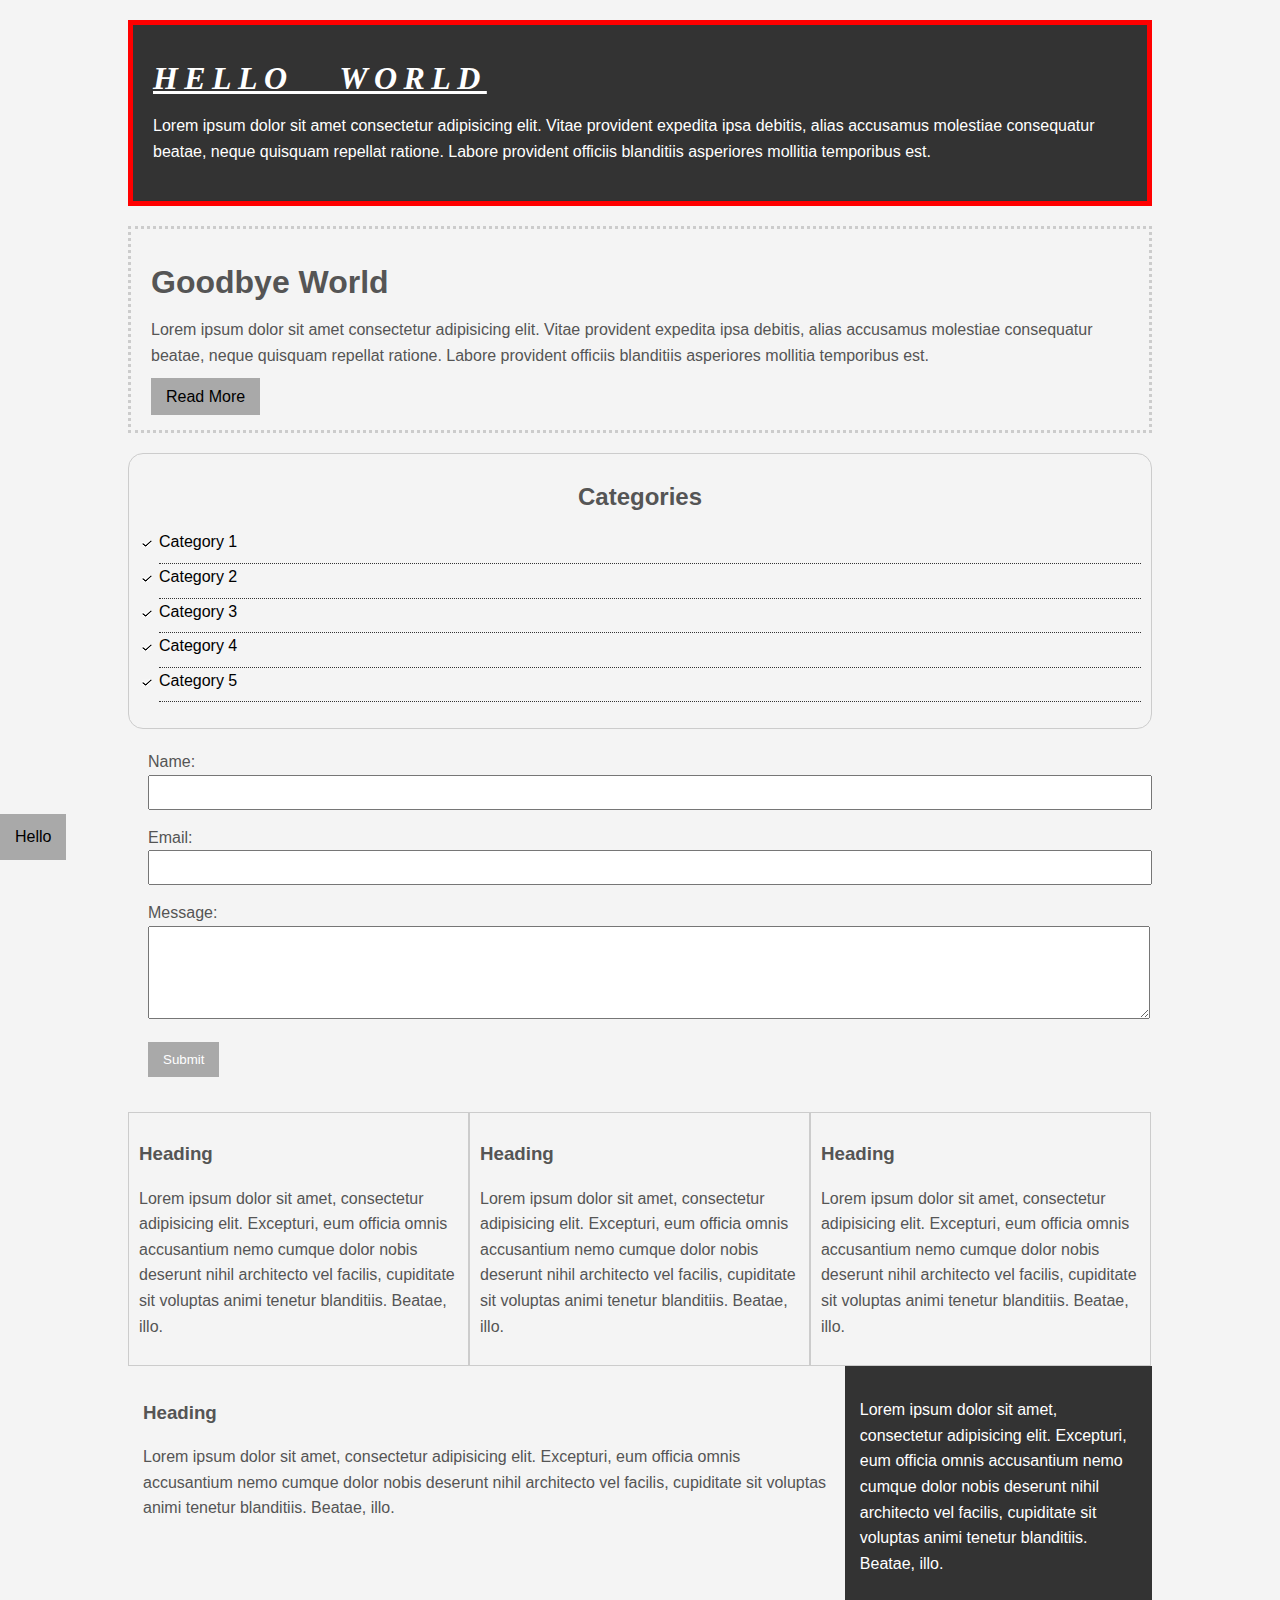
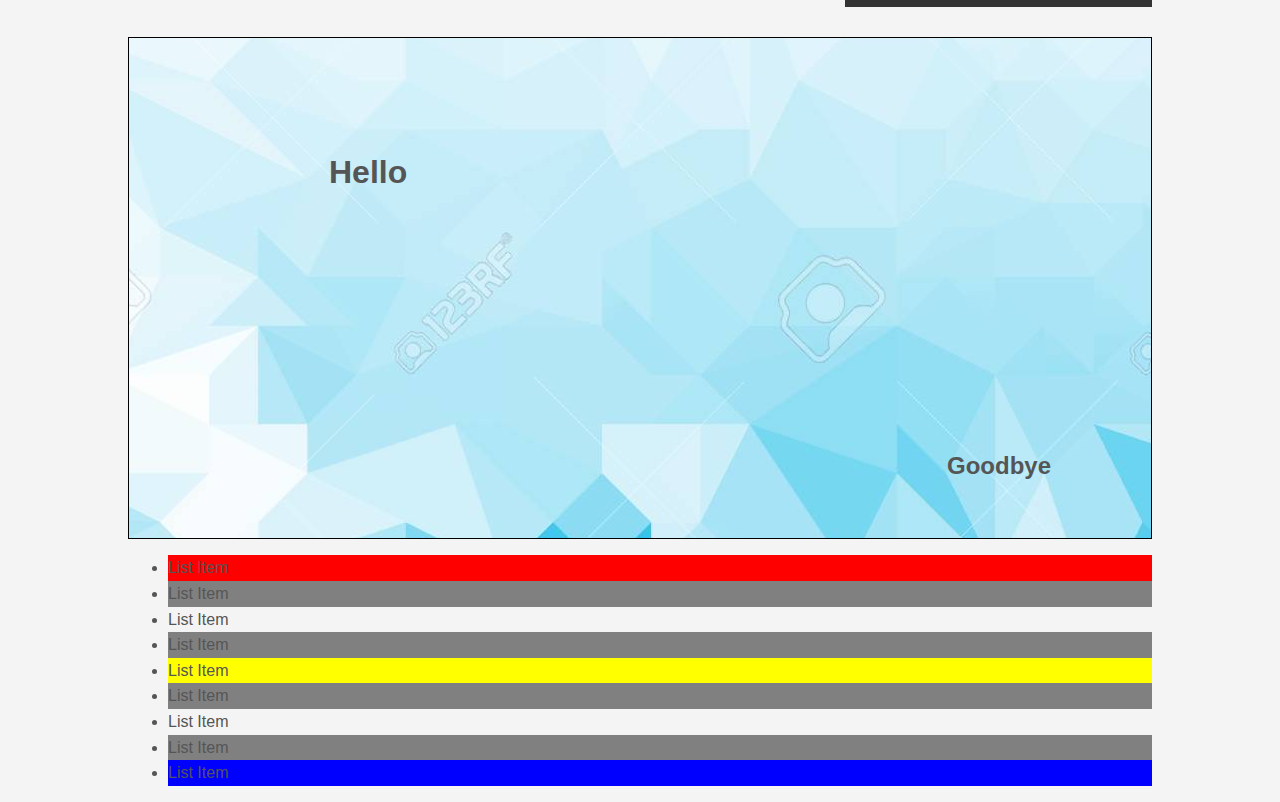
<file: csscheatsheet/index.html>
<!DOCTYPE html>
<html lang="en">
<head>
    <meta charset="UTF-8">
    <meta name="viewport" content="width=device-width, initial-scale=1.0">
    <meta http-equiv="X-UA-Compatible" content="ie=edge">
    <title>CSS Cheatsheet</title>
    <link rel="stylesheet" type="text/css" href="css/style.css">
</head>
<body>
    <div class="container">
        <div class="box-1">
            <h1>Hello World</h1>
            <p>Lorem ipsum dolor sit amet consectetur adipisicing elit. Vitae provident expedita ipsa debitis, alias accusamus molestiae consequatur beatae, neque quisquam repellat ratione. Labore provident officiis blanditiis asperiores mollitia temporibus est.</p>
        </div>
        <div class="box-2">
            <h1>Goodbye World</h1>
            <p>Lorem ipsum dolor sit amet consectetur adipisicing elit. Vitae provident expedita ipsa debitis, alias accusamus molestiae consequatur beatae, neque quisquam repellat ratione. Labore provident officiis blanditiis asperiores mollitia temporibus est.</p>
            <a class="button" href="">Read More</a>
        </div>
        <div class="categories">
            <h2>Categories</h2>
            <ul>
                <li><a href="#">Category 1</a></li>
                <li><a href="#">Category 2</a></li>
                <li><a href="#">Category 3</a></li>
                <li><a href="#">Category 4</a></li>
                <li><a href="test.html">Category 5</a></li>
            </ul>
        </div>
        <form action="" class="my-form">
            <div class="form-group">
                <label for="">Name: </label>
                <input type="text" name="name">
            </div>
            <div class="form-group">
                <label for="">Email: </label>
                <input type="text" name="email">
            </div>
            <div class="form-group">
                <label for="">Message: </label>
                <textarea name="message" id="" rows="5"></textarea>
            </div>
            <div class="form-group">
                <input type="submit" value="Submit" class="button">
            </div>
        </form>
        <div class="block">
            <h3>Heading</h3>
            <p>Lorem ipsum dolor sit amet, consectetur adipisicing elit. Excepturi, eum officia omnis accusantium nemo cumque dolor nobis deserunt nihil architecto vel facilis, cupiditate sit voluptas animi tenetur blanditiis. Beatae, illo.</p>
        </div>
        <div class="block">
            <h3>Heading</h3>
            <p>Lorem ipsum dolor sit amet, consectetur adipisicing elit. Excepturi, eum officia omnis accusantium nemo cumque dolor nobis deserunt nihil architecto vel facilis, cupiditate sit voluptas animi tenetur blanditiis. Beatae, illo.</p>
        </div>
        <div class="block">
            <h3>Heading</h3>
            <p>Lorem ipsum dolor sit amet, consectetur adipisicing elit. Excepturi, eum officia omnis accusantium nemo cumque dolor nobis deserunt nihil architecto vel facilis, cupiditate sit voluptas animi tenetur blanditiis. Beatae, illo.</p>
        </div>
        <div class="clr"></div>
        <div id="main-block">
            <h3>Heading</h3>
            <p>Lorem ipsum dolor sit amet, consectetur adipisicing elit. Excepturi, eum officia omnis accusantium nemo cumque dolor nobis deserunt nihil architecto vel facilis, cupiditate sit voluptas animi tenetur blanditiis. Beatae, illo.</p>
        </div>
        <div id="sidebar">
            <p>Lorem ipsum dolor sit amet, consectetur adipisicing elit. Excepturi, eum officia omnis accusantium nemo cumque dolor nobis deserunt nihil architecto vel facilis, cupiditate sit voluptas animi tenetur blanditiis. Beatae, illo.</p>
        </div>
        <div class="clr"></div>
        <div class="p-box">
            <h1>Hello</h1>
            <h2>Goodbye</h2>
        </div>
        <ul class="my-list">
            <li>List Item</li>
            <li>List Item</li>
            <li>List Item</li>
            <li>List Item</li>
            <li>List Item</li>
            <li>List Item</li>
            <li>List Item</li>
            <li>List Item</li>
            <li>List Item</li>
        </ul>
    </div> <!-- ./container -->
    <a href="" class="fix-me button">Hello</a>
</body>
</html>
</file>
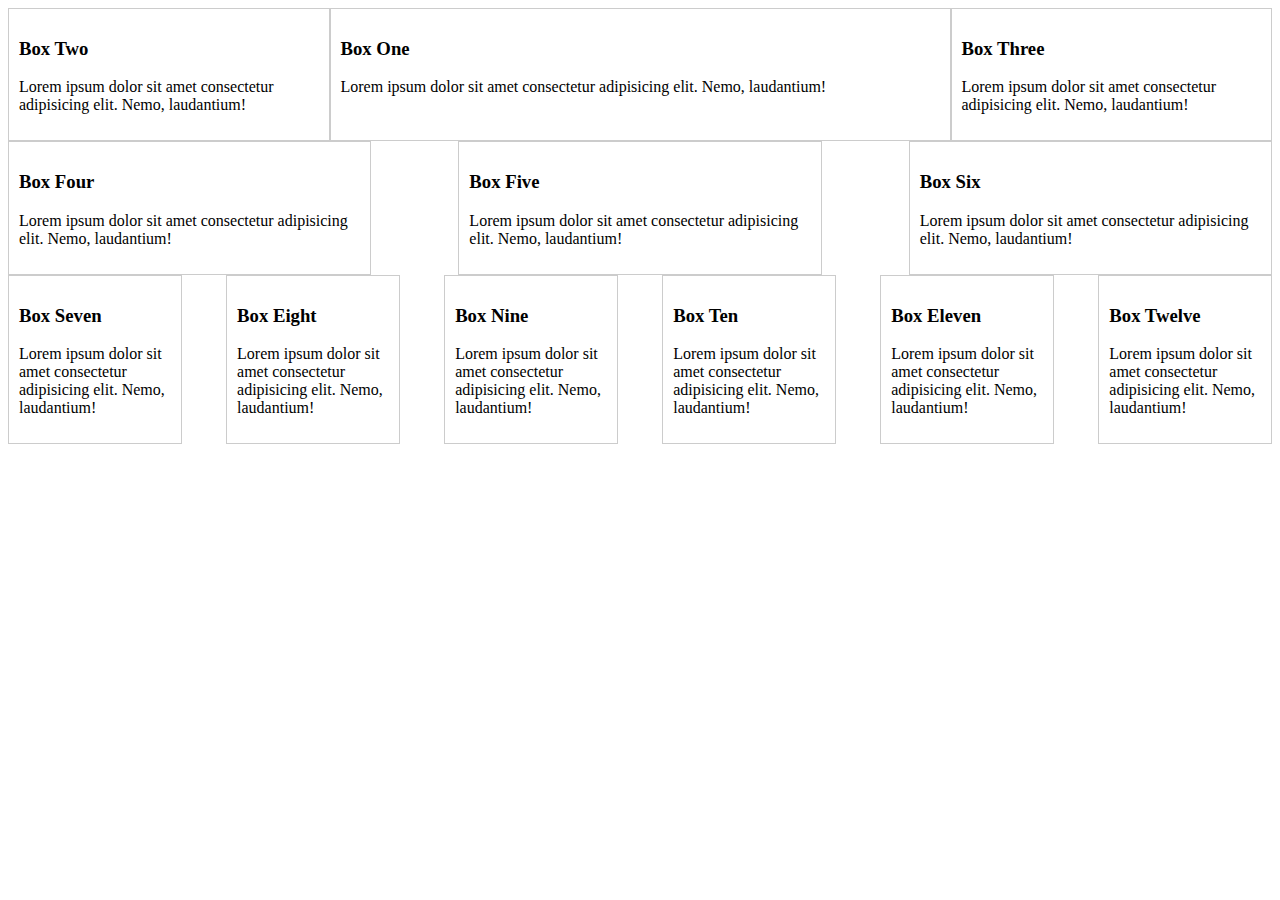
<file: flexbox/index.html>
<!DOCTYPE html>
<html lang="en">
<head>
    <meta charset="UTF-8">
    <meta name="viewport" content="width=device-width, initial-scale=1.0">
    <meta http-equiv="X-UA-Compatible" content="ie=edge">
    <title>Flexbox</title>
    <link rel="stylesheet" href="style.css">
</head>
<body>
    <div class="container-1">
        <div class="box-1">
            <h3>Box One</h3>
            <p>Lorem ipsum dolor sit amet consectetur adipisicing elit. Nemo, laudantium!</p>
        </div>
        <div class="box-2">
            <h3>Box Two</h3>
            <p>Lorem ipsum dolor sit amet consectetur adipisicing elit. Nemo, laudantium!</p>
        </div>
        <div class="box-3">
            <h3>Box Three</h3>
            <p>Lorem ipsum dolor sit amet consectetur adipisicing elit. Nemo, laudantium!</p>
        </div>
    </div>

    <div class="container-2">
        <div class="container-2-box">
            <h3>Box Four</h3>
            <p>Lorem ipsum dolor sit amet consectetur adipisicing elit. Nemo, laudantium!</p>
        </div>
        <div class="container-2-box">
            <h3>Box Five</h3>
            <p>Lorem ipsum dolor sit amet consectetur adipisicing elit. Nemo, laudantium!</p>
        </div>
        <div class="container-2-box">
            <h3>Box Six</h3>
            <p>Lorem ipsum dolor sit amet consectetur adipisicing elit. Nemo, laudantium!</p>
        </div>
    </div>

    <div class="container-3">
        <div class="container-3-box">
            <h3>Box Seven</h3>
            <p>Lorem ipsum dolor sit amet consectetur adipisicing elit. Nemo, laudantium!</p>
        </div>
        <div class="container-3-box">
            <h3>Box Eight</h3>
            <p>Lorem ipsum dolor sit amet consectetur adipisicing elit. Nemo, laudantium!</p>
        </div>
        <div class="container-3-box">
            <h3>Box Nine</h3>
            <p>Lorem ipsum dolor sit amet consectetur adipisicing elit. Nemo, laudantium!</p>
        </div>
        <div class="container-3-box">
            <h3>Box Ten</h3>
            <p>Lorem ipsum dolor sit amet consectetur adipisicing elit. Nemo, laudantium!</p>
        </div>
        <div class="container-3-box">
            <h3>Box Eleven</h3>
            <p>Lorem ipsum dolor sit amet consectetur adipisicing elit. Nemo, laudantium!</p>
        </div>
        <div class="container-3-box">
            <h3>Box Twelve</h3>
            <p>Lorem ipsum dolor sit amet consectetur adipisicing elit. Nemo, laudantium!</p>
        </div>
    </div>
</body>
</html>
</file>
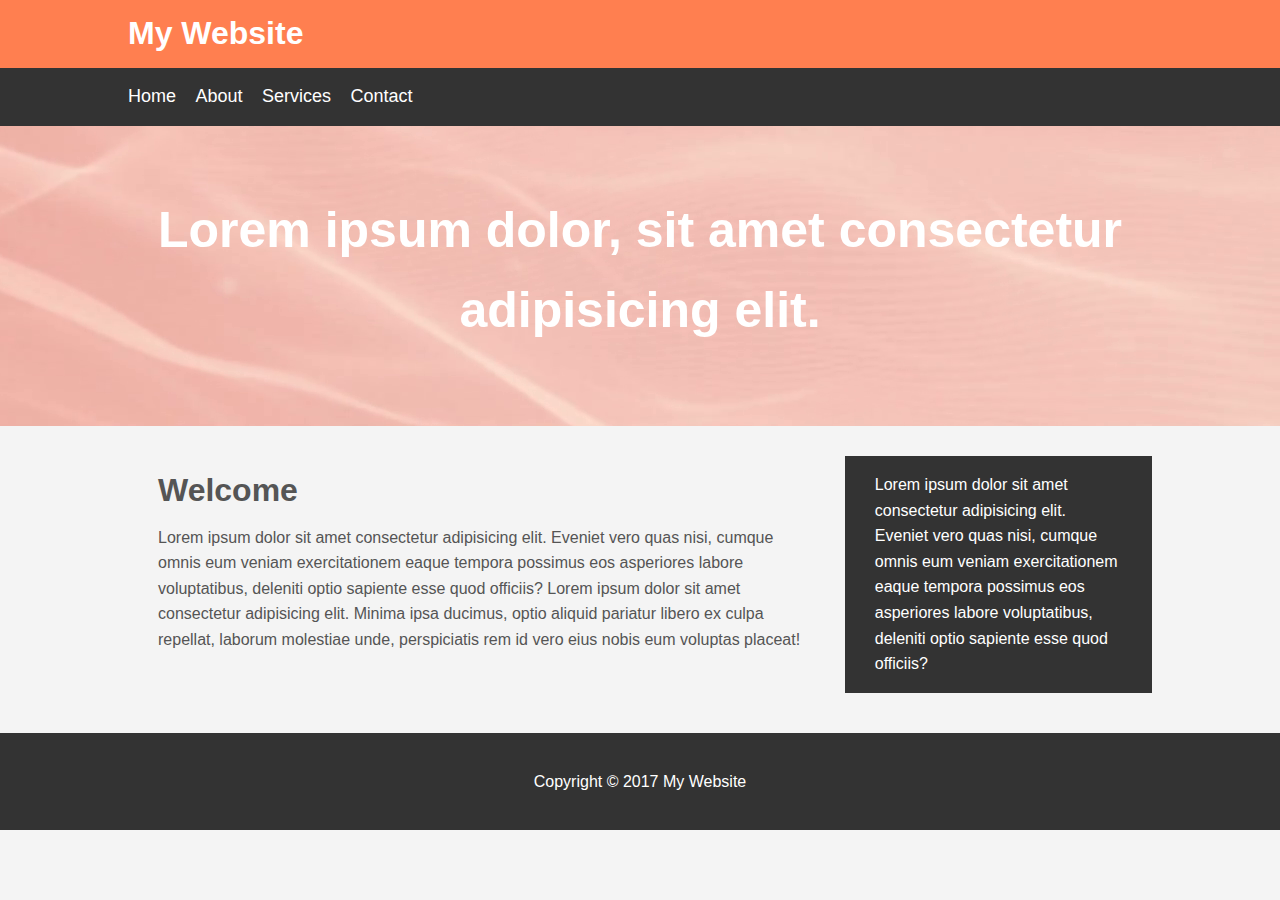
<file: mywebsite/index.html>
<!DOCTYPE html>
<html lang="en">
<head>
    <meta charset="UTF-8">
    <meta name="viewport" content="width=device-width, initial-scale=1.0">
    <meta http-equiv="X-UA-Compatible" content="ie=edge">
    <title>My Website</title>
    <link rel="stylesheet" href="css/style.css">
</head>
<body>
    <header id="main-header">
        <div class="container">
            <h1>My Website</h1>
        </div>
    </header>

    <nav id="navbar">
        <div class="container">
            <ul>
                <li><a href="#">Home</a></li>
                <li><a href="#">About</a></li>
                <li><a href="#">Services</a></li>
                <li><a href="#">Contact</a></li>
            </ul>
        </div>
    </nav>

    <section id="showcase">
        <div class="container">
            <h1>Lorem ipsum dolor, sit amet consectetur adipisicing elit.</h1>
        </div>
    </section>

    <div class="container">
        <section id="main">
            <h1>Welcome</h1>
            <p>Lorem ipsum dolor sit amet consectetur adipisicing elit. Eveniet vero quas nisi, cumque omnis eum veniam exercitationem eaque tempora possimus eos asperiores labore voluptatibus, deleniti optio sapiente esse quod officiis? Lorem ipsum dolor sit amet consectetur adipisicing elit. Minima ipsa ducimus, optio aliquid pariatur libero ex culpa repellat, laborum molestiae unde, perspiciatis rem id vero eius nobis eum voluptas placeat!</p>
        </section>
    
        <aside id="sidebar">
            <p>Lorem ipsum dolor sit amet consectetur adipisicing elit. Eveniet vero quas nisi, cumque omnis eum veniam exercitationem eaque tempora possimus eos asperiores labore voluptatibus, deleniti optio sapiente esse quod officiis?</p> 
        </aside>
    </div>
    
    <footer id="main-footer">
        <p>Copyright &copy; 2017 My Website</p>
    </footer>
</body>
</html>
</file>
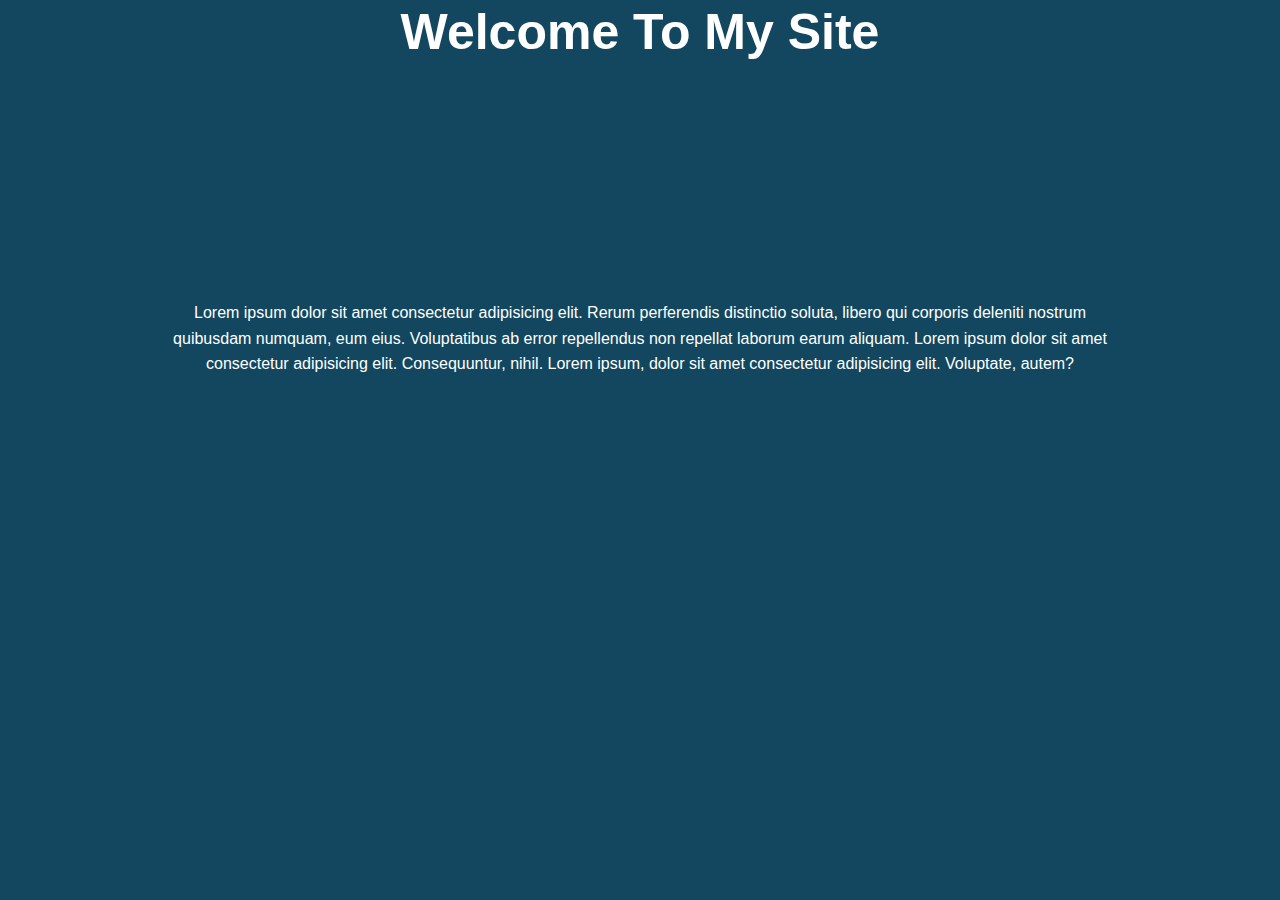
<file: animations/landing.html>
<!DOCTYPE html>
<html lang="en">
<head>
    <meta charset="UTF-8">
    <meta name="viewport" content="width=device-width, initial-scale=1.0">
    <meta http-equiv="X-UA-Compatible" content="ie=edge">
    <title>Landing Page</title>
    <link rel="stylesheet" href="landing.css">
</head>
<body>
    <header id="showcase">
        <h1>Welcome To My Site</h1>
    </header>
    <div id="content" class="container">
        Lorem ipsum dolor sit amet consectetur adipisicing elit. Rerum perferendis distinctio soluta, libero qui corporis deleniti nostrum quibusdam numquam, eum eius. Voluptatibus ab error repellendus non repellat laborum earum aliquam. Lorem ipsum dolor sit amet consectetur adipisicing elit. Consequuntur, nihil. Lorem ipsum, dolor sit amet consectetur adipisicing elit. Voluptate, autem?
    </div>
    <a href="#" class="btn">Read More</a>
</body>
</html>
</file>
<file: csscheatsheet/css/style.css>
/* * {
    margin: 0;
    padding: 0;
} */

body {
  background-color: #f4f4f4;
  color: #555555;

  /* font-family: Arial, Helvetica, sans-serif;
    font-size: 12px;
    font-weight: normal; */
  /* same as above */
  font: normal 16px Arial, Helvetica, sans-serif;

  line-height: 1.6em;
  margin: 0;
}

a {
  text-decoration: none;
  color: black;
}

a:hover {
  color: red;
}

a:active {
  color: green;
}

a:visited {
  color: black;
}

.container {
  width: 80%;
  margin: auto;
}

.button {
  background-color: darkgray;
  color: #fff;
  padding: 10px 15px;
  border: none;
}

.clr {
  clear: both;
}

.button:hover {
  background: red;
  color: #fff;
}

.box-1 {
  background-color: #333;
  color: #fff;

  /* border-right: 5px red solid;
    border-left: 5px red solid;
    border-top: 5px red solid;
    border-bottom: 5px red solid; */
  /* same as above */
  border-width: 3px;
  border-bottom-width: 10px;
  border-top-style: dotted;
  border: 5px red solid;

  /* padding-top: 20px;
    padding-left: 20px;
    padding-right: 20px;
    padding-bottom: 20px; */
  /* same as above */
  padding: 20px;

  margin-top: 20px;
  margin: 20px 0;
}

.box-1 h1 {
  font-family: Tahoma;
  font-weight: 800;
  font-style: italic;
  text-decoration: underline;
  text-transform: uppercase;
  letter-spacing: 0.2em;
  word-spacing: 1em;
}

.box-2 {
  border: 3px dotted #ccc;
  padding: 20px;
  margin: 20px 0;
}

.categories {
  border: 1px #ccc solid;
  padding: 10px;
  border-radius: 15px;
}

.categories h2 {
  text-align: center;
}

.categories ul {
  padding: 0;
  padding-left: 20px;
  list-style: square;
  list-style: none;
}

.categories li {
  padding-bottom: 8px;
  border-bottom: dotted 1px #333;
  list-style-image: url("../images/check.png");
}

.my-form {
  padding: 20px;
}

.my-form .form-group {
  padding-bottom: 15px;
}

.my-form label {
  display: block;
}

.my-form input[type="text"],
.my-form textarea {
  padding: 8px;
  width: 100%;
}

.block {
  float: left;
  width: 33.3%;
  border: 1px solid #ccc;
  padding: 10px;
  box-sizing: border-box;
}

#main-block {
  float: left;
  width: 70%;
  padding: 15px;
  box-sizing: border-box;
}

#sidebar {
  float: right;
  width: 30%;
  background-color: #333;
  color: white;
  padding: 15px;
  box-sizing: border-box;
}

.p-box {
  width: 800xp;
  height: 500px;
  border: 1px solid #000;
  margin-top: 30px;
  position: relative;
  background-image: url("../images/bgimage.jpg");

  background-repeat: no-repeat;
  background-position: 100px 200px;
  background-position: center center;
}

.p-box h1 {
  position: absolute;
  left: 200px;
  top: 100px;
}

.p-box h2 {
  position: absolute;
  bottom: 40px;
  right: 100px;
}

.fix-me {
  position: fixed;
  bottom: 40px;
}

.my-list li:first-child {
  background: red;
}

.my-list li:last-child {
  background: blue;
}

.my-list li:nth-child(5) {
  background: yellow;
}

.my-list li:nth-child(even) {
  background: grey;
}
</file>
<file: flexbox/style.css>
@media(min-width:460px) {
    .container-1 {
        display: flex;
        /* align-items: flex-start;
        align-items: flex-end; */
        /* align-items: center; */
        /* align-items: stretch; */
        /* flex-direction: column; */
    }
    
    .container-2 {
        display: flex;
        /* justify-content: flex-start; */
        /* justify-content: flex-end; */
        /* justify-content: center; */
        justify-content: space-between;
        /* justify-content: space-around; */
    }
}

.container-3 {
    display: flex;
    flex-wrap: wrap;
    justify-content: space-between;
}

.container-1 div, .container-2 div, .container-3 div {
    border: 1px #ccc solid;
    padding: 10px;
}

.box-1 {
    flex: 2;
    order: 2;
}

.box-2 {
    flex: 1;
    order: 1;
}

.box-3 {
    flex: 1;
    order: 3;
}

.container-2-box {
    /* width: 27%; */
    flex-basis: 27%;
}

.container-3-box {
    flex-basis: 12%;
}
</file>
<file: mywebsite/css/style.css>
body {
    background-color: #f4f4f4;
    color: #555;
    font-family: Arial, Helvetica, sans-serif;
    font-size: 16px;
    line-height: 1.6em;
    margin: 0;
}

.container {
    width: 80%;
    margin: auto;
    overflow: hidden;
}

#main-header {
    background-color: coral;
    color: #fff;
}

#navbar {
    background-color: #333;
    color: #fff;
}

#navbar ul {
    padding: 0;
    list-style: none;
}

#navbar li {
    display: inline;
}

#navbar a {
    color: white;
    text-decoration: none;
    font-size: 18px;
    padding-right: 15px;
}

#showcase {
    background-image: url('../images/showcase.png');
    background-position: center right;
    min-height: 300px;
    margin-bottom: 30px;
    text-align: center;
}

#showcase h1 {
    color: #fff;
    font-size: 50px;
    line-height: 1.6em;
    padding-top: 30px;
}

#main {
    float: left;
    width: 70%;
    padding: 0 30px;
    box-sizing: border-box;
}

#sidebar {
    float: right;
    width: 30%;
    background-color: #333;
    color: #fff;
    padding: 0 30px;
    box-sizing: border-box;
}

#main-footer {
    background: #333;
    color: #ffff;
    text-align: center;
    padding: 20px;
    margin-top: 40px;
}

@media(max-width: 600px) {
    #main {
        width: 100%;
        float: none;
    }

    #sidebar {
        width: 100%;
        float: none;
    }
}
</file>
<file: animations/landing.css>
* {
    margin: 0;
    padding: 0;
}

body {
    font-family: Arial, Arial, Helvetica, sans-serif;
    background-color: #12475f;
    color: white;
    line-height: 1.6em;
    text-align: center;
}

.container {
    max-width: 960px;
    margin: auto;
    padding: 0 30px;
}

#showcase {
    height: 300px;
}

#showcase h1 {
    font-size: 50px;
    line-height: 1.3em;
    position: relative;
    animation: heading;
    animation-duration: 3s;
    animation-fill-mode: forwards;
}

@keyframes heading {
    0% {
        top: -50px;
    }
    100% {
        top: 200px;
    }
}

#content {
    position: relative;
    animation-name: content;
    animation-duration: 3s;
    animation-fill-mode: forwards;
}

@keyframes content {
    0% {
        left: -1000px;
    }
    100% {
        left: 0;
    }
}

.btn {
    display: inline-block;
    color: #fff;
    text-decoration: none;
    padding: 1rem 2rem;
    border: #fff 1px solid;
    margin-top: 40px;
    opacity: 0;
    animation-name: btn;
    animation-duration: 3s;
    animation-delay: 3s;
    animation-fill-mode: forwards;
    transition-property: transform;
    transition-duration: 1s;
}

.btn:hover {
    transform: rotateY(180deg);
}

@keyframes btn {
    0% {
        opacity: 0;
    }
    100% {
        opacity: 1;
    }
}
</file>
